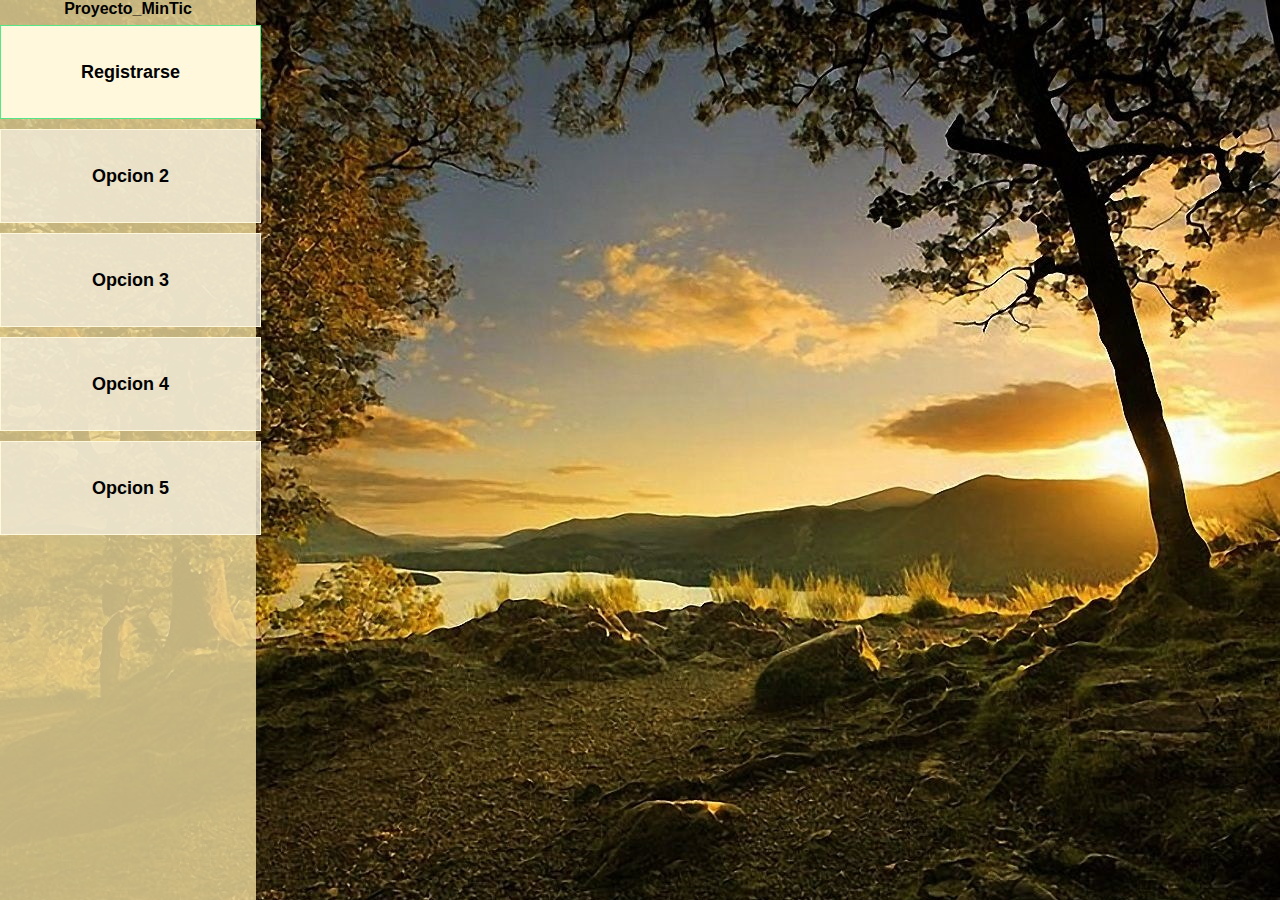
<file: index.html>
<!DOCTYPE html>
<html lang="en">
<head>
    <meta charset="UTF-8">
    <meta http-equiv="X-UA-Compatible" content="IE=edge">
    <meta name="viewport" content="width=device-width, initial-scale=1.0">
    <link rel= "stylesheet" type="text/css" href="css/estilos.css">
    <title>App Proyecto_MinTic</title>
</head>
<body>
    <div id="nav_drawer">
        <div id= "logo">Proyecto_MinTic</div>
        <div id= "menu">
            <button class= "menu_item" id="buttonreg_nav" onclick="location.href='registro.html'">Registrarse</button>
            <button class= "menu_item" id="button2">Opcion 2</button>
            <button class= "menu_item" id="button3">Opcion 3</button>
            <button class= "menu_item" id="button4">Opcion 4</button>
            <button class= "menu_item" id="button5">Opcion 5</button>
            

        </div>

    </div>
    
</body>
</html>
</file>
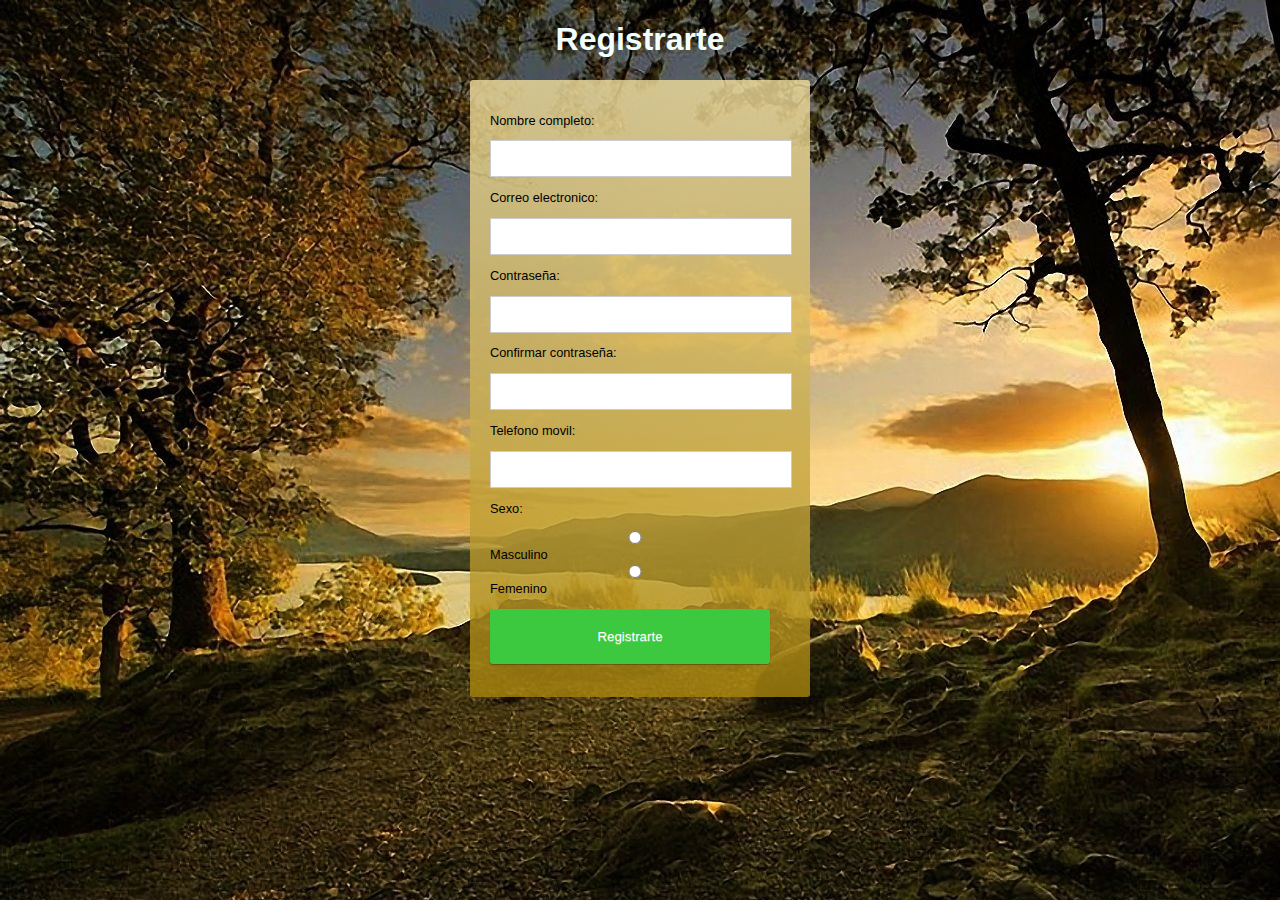
<file: registro.html>
<!DOCTYPE html>
<html lang="en">
<head>
    <meta charset="UTF-8">
    <meta http-equiv="X-UA-Compatible" content="IE=edge">
    <meta name="viewport" content="width=device-width, initial-scale=1.0">
    <link rel= "stylesheet" type="text/css" href="css/estilos.css">
    <script src="javascript\form4.js"></script>
    <title>Registro</title>
</head>
<body>
    <h1 align="center" style="color: azure;">Registrarte</h1>
    <div id="formRegistro" >
    <form action="registrar.php" mathod="post" onsubmit="return validar_nombre();">
        <p class="campo">Nombre completo:</p> <input type="text" id="campoNombre" class="field">
        <p class="campo">Correo electronico:</p> <input type="email" id="campoCorreo" class="field">
        <p class="campo">Contraseña:</p> <input type="password" name="password" id="campoPassword" class="field">
        <p class="campo">Confirmar contraseña:</p> <input type="password" id="campoPassword" class="field">
        <p class="campo">Telefono movil:</p> <input type="tel" id="campoTelefono" class="field">
        <p class="campo">Sexo:</p>
        <p class="campo">
        <input type="radio" name="hm" value="h" id="masculino">
        <label for="masculino">Masculino</label>
        <input type="radio" name="hm" value="m" id="femenino">
        <label for="femenino">Femenino</label>
        </p>
        <p>
          <input type="submit" class="btn btn-green" value="Registrarte">
        </p>

    </div>
      </form>

</body>
</html>
</file>
<file: css/estilos.css>
html{
    height: 100%;
    font-family: Arial, Helvetica, sans-serif;
    
}

body{
    background: url('fondo.jpg');

}

#nav_drawer{
        width: 20%;
        height: 100%;
        position: absolute;
        top: 0;
        left:0;
        background: #f3df9ecc;
}

#nav_drawer #logo{
    height: 20px;
    text-align: center;
    font-weight: bold;
}


#nav_drawer #menu{
    margin:auto;
}

#nav_drawer #menu .menu_item{
    height: 10%;
    background: #f1ebdacc;
    width: 102%;
    border: 1px solid cornsilk;
    text-align: center;
    vertical-align: middle;
    line-height: 10vh;
    margin:5px;
    margin-left: 0;
    font-weight: bold;
    font-size: 2vh;
}

#nav_drawer #menu .menu_item:hover{
    background: #47e94fcc;
    width: 102;
    color:antiquewhite;
}

#nav_drawer #menu #buttonreg_nav{
    background: cornsilk;
    border: 1px solid #2be271cc;
}

#nav_drawer #menu #buttonreg_nav:hover{
    background: rgb(59, 230, 44);
    width: 102%;
    color:rgb(5, 5, 5);
}

#formRegistro{
    border-radius: 3px;
    color: #999;
    font-size: 0.8em;
    padding: 20px;
    margin: 0 auto;
    width: 300px;
    background-image: linear-gradient(#f3df9ecc, #a8840ccc);
}

input, textarea{
    border: 0;
    outline: none;
    width: 280px;
}

.field{
    border: solid 1px #ccc;
    padding: 10px;
}

.field:focus{
    border-color: #18A383;
}

.center-content{
    text-align: center;
}

.btn{
	border-radius: 3px;
	display: inline-block;
	padding: 20px 15px;
	text-decoration: none;
	text-shadow: 0 1px 0 rgba(255,255,255,0.3);
	box-shadow: 0 1px 1px rgba(0,0,0,0.3); 
}

.btn-green{
	color: white;
	background-color: #3CC93F;
}
.btn-green:hover{
	background-color: #37B839;	
}
.btn-green:active{
	background-color: #29962A;
}

.campo {
    color: black;
}
</file>
